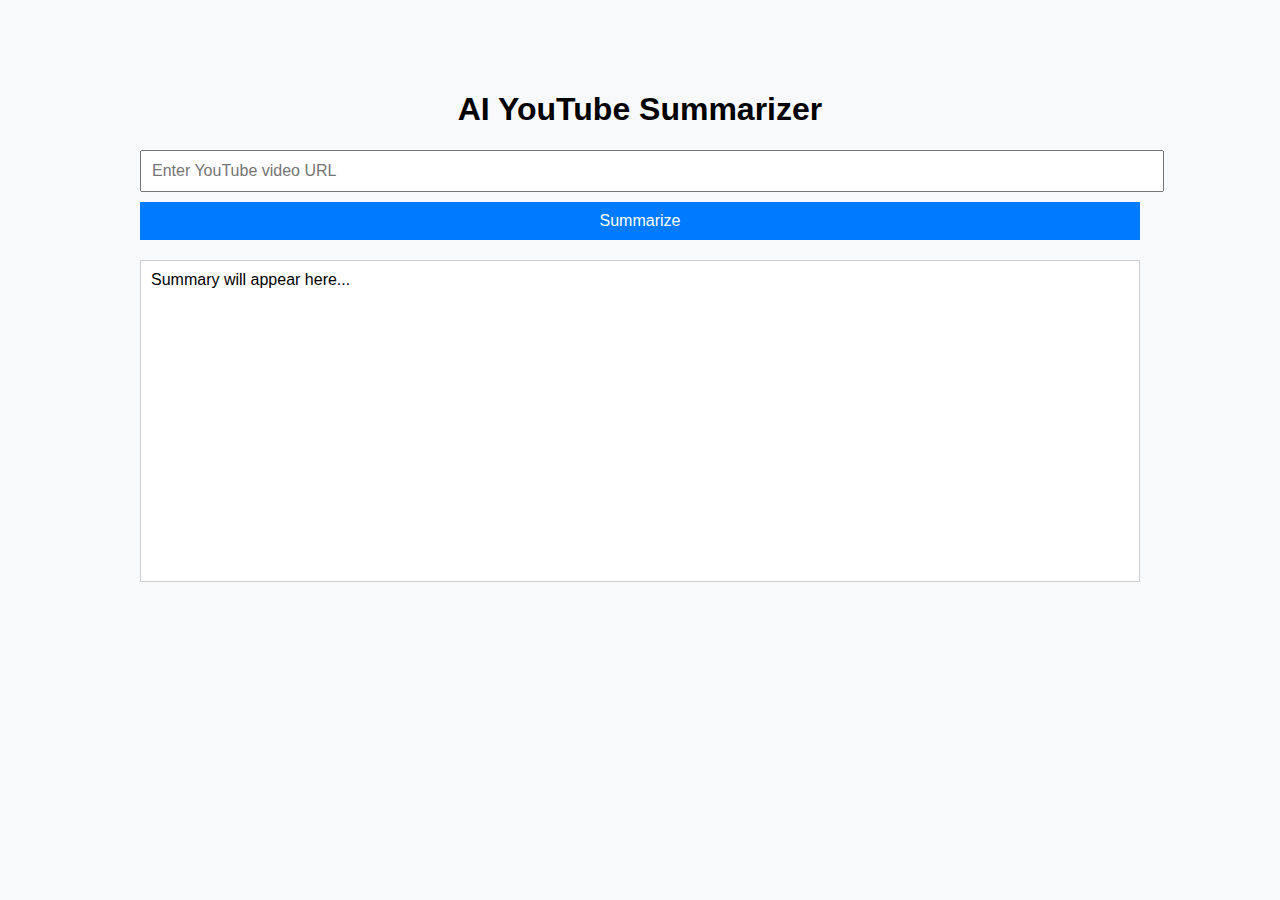
<file: index.html>
<!DOCTYPE html>
<html lang="en">
<head>
  <meta charset="UTF-8" />
  <meta name="viewport" content="width=300px, initial-scale=1.0"/>
  <title>AI YouTube Summarizer</title>
  <link rel="stylesheet" href="style.css" />
</head>
<body>

  <h1>AI YouTube Summarizer</h1>
  <input type="text" id="youtube-link" placeholder="Enter YouTube video URL" />
  <button onclick="submitLink()">Summarize</button>

  <div id="summary-box">Summary will appear here...</div>

 <script src="scripts.js"></script>

</body>
</html>
</file>
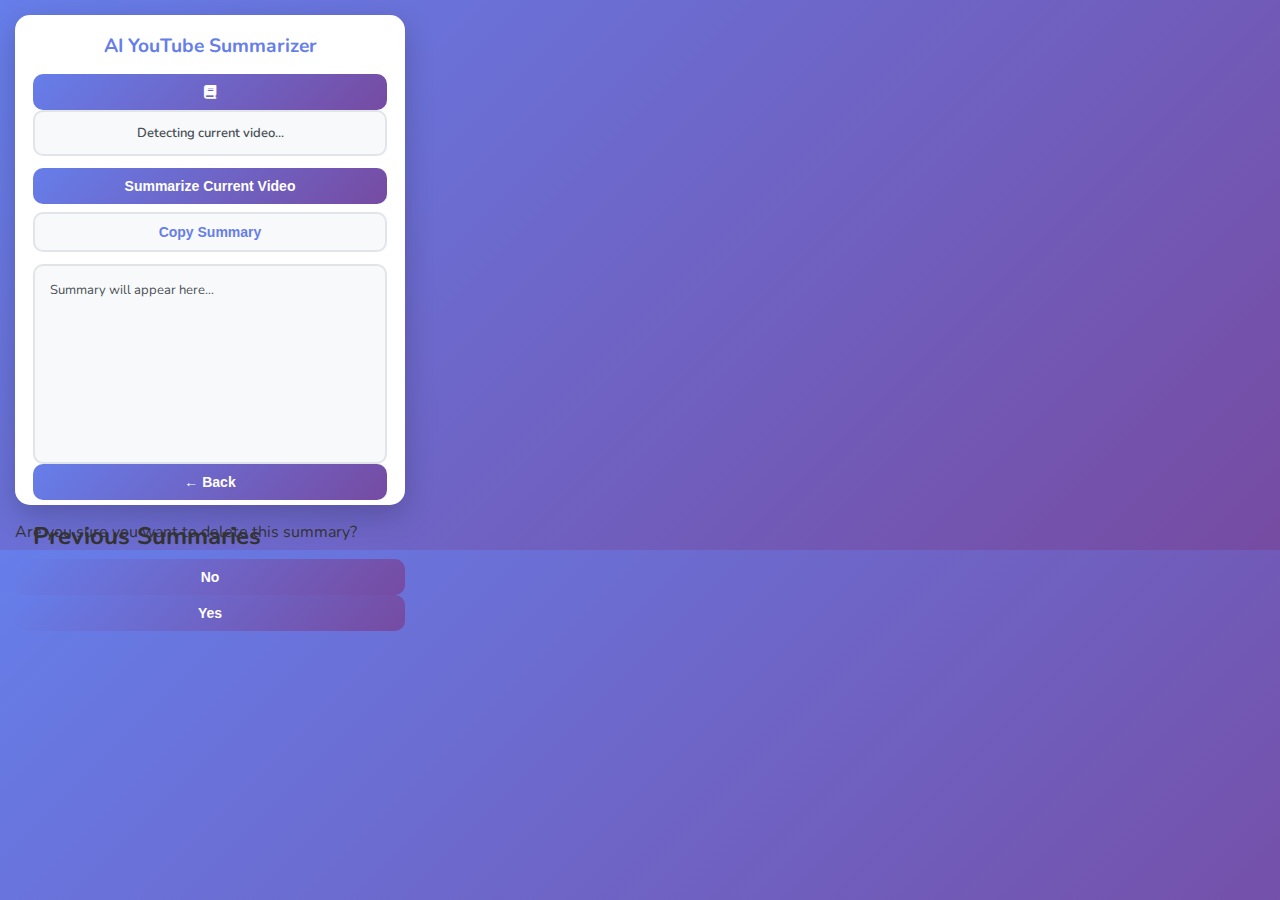
<file: frontend/index.html>
<!DOCTYPE html>
<html lang="en">
<head>
  <meta charset="UTF-8" />
  <meta name="viewport" content="width=420px, initial-scale=1.0"/>
  <title>AI YouTube Summarizer</title>
  <link rel="stylesheet" href="style.css" />
  <link href="https://fonts.googleapis.com/css2?family=Nunito:wght@400;700&display=swap" rel="stylesheet">
  <link rel="stylesheet" href="https://cdnjs.cloudflare.com/ajax/libs/font-awesome/6.5.1/css/all.min.css">
</head>
<body>
  <div class="container">
    <div class="header">
      <h1>AI YouTube Summarizer</h1>
      <button id="history-btn" class="icon-btn" title="View History">
        <i class="fas fa-book"></i>
      </button>
    </div>
    
    <div id="video-info" class="video-info">
      <p id="video-title">Detecting current video...</p>
    </div>
    
    <div class="button-group">
      <button id="summarize-btn">Summarize Current Video</button>
      <button id="copy-btn">Copy Summary</button>
    </div>
    
    <div id="summary-box">Summary will appear here...</div>
    
    <div id="history-panel" class="history-panel hidden">
      <div class="panel-header">
        <button id="back-btn" class="back-btn">← Back</button>
        <h2>Previous Summaries</h2>
      </div>
      <div id="history-list" class="history-list">
        <!-- History items will be added here dynamically -->
      </div>
    </div>
  </div>
  
  <div id="toast" class="toast">Copied to clipboard!</div>
  
  <div id="confirm-dialog" class="confirm-dialog hidden">
    <p>Are you sure you want to delete this summary?</p>
    <div class="confirm-buttons">
      <button id="cancel-delete">No</button>
      <button id="confirm-delete">Yes</button>
    </div>
  </div>
  
  <script src="scripts.js" type="module"></script>
</body>
</html>
</file>
<file: style.css>
body {
      font-family: Arial, sans-serif;
      max-width: 1000px;
      margin: 40px auto;
      padding: 30px;
      background-color: #f8f9fa;
    }

    h1 {
      text-align: center;
    }

    input[type="text"] {
      width: 100%;
      padding: 10px;
      margin-bottom: 10px;
      font-size: 16px;
    }

    button {
      width: 100%;
      padding: 10px;
      background-color: #007bff;
      color: white;
      border: none;
      font-size: 16px;
      cursor: pointer;
    }

    button:hover {
      background-color: #0056b3;
    }

    #summary-box {
      margin-top: 20px;
      padding: 10px;
      height: 300px;
      overflow-y: scroll;
      background-color: #ffffff;
      border: 1px solid #ccc;
      white-space: pre-wrap;
    }
</file>
<file: frontend/style.css>
/* Use a rounder font */
@import url('https://fonts.googleapis.com/css2?family=Nunito:wght@400;700&display=swap');

body {
  font-family: 'Nunito', Arial, sans-serif;
  width: 420px;
  height: 550px;
  margin: 0;
  padding: 15px;
  background: linear-gradient(135deg, #667eea 0%, #764ba2 100%);
  box-sizing: border-box;
  color: #333;
}

/* Main container */
.container {
  background: white;
  border-radius: 15px;
  padding: 18px;
  box-shadow: 0 10px 30px rgba(0,0,0,0.2);
  height: calc(100% - 30px);
  display: flex;
  flex-direction: column;
  width: 100%;
  box-sizing: border-box;
}

/* Make the main heading stand out */
h1 {
  text-align: center;
  font-size: 1.2em;
  margin: 0 0 15px 0;
  color: #667eea;
  font-weight: 700;
}

/* Video info section */
.video-info {
  background: #f8f9fa;
  border: 2px solid #e1e5e9;
  border-radius: 10px;
  padding: 12px;
  margin-bottom: 12px;
  text-align: center;
}

.video-info p {
  margin: 0;
  font-size: 13px;
  color: #495057;
  font-weight: 600;
  line-height: 1.4;
  word-break: break-word;
}

.video-info.detected {
  background: rgba(102, 126, 234, 0.1);
  border-color: #667eea;
}

.video-info.error {
  background: rgba(220, 53, 69, 0.1);
  border-color: #dc3545;
}

.video-info.error p {
  color: #dc3545;
}

/* Input styling - keeping for potential future use */
input[type="text"] {
  width: 100%;
  padding: 12px 16px;
  margin-bottom: 15px;
  font-size: 14px;
  border-radius: 10px;
  border: 2px solid #e1e5e9;
  box-sizing: border-box;
  background: #f8f9fa;
  transition: all 0.3s ease;
  display: none; /* Hidden by default now */
}

input[type="text"]:focus {
  outline: none;
  border-color: #667eea;
  background: white;
  box-shadow: 0 0 0 3px rgba(102, 126, 234, 0.1);
}

/* Button group styling */
.button-group {
  display: flex;
  flex-direction: column;
  gap: 8px;
  margin-bottom: 12px;
  width: 100%;
}

/* Button styling */
button {
  width: 100%;
  padding: 10px;
  background: linear-gradient(135deg, #667eea 0%, #764ba2 100%);
  color: white;
  border: none;
  font-size: 14px;
  font-weight: 600;
  border-radius: 10px;
  cursor: pointer;
  transition: all 0.3s ease;
  margin: 0;
  box-sizing: border-box;
}

button:hover:not(:disabled) {
  transform: translateY(-2px);
  box-shadow: 0 8px 25px rgba(102, 126, 234, 0.3);
}

button:disabled {
  opacity: 0.6;
  cursor: not-allowed;
  transform: none;
  box-shadow: none;
}

#copy-btn {
  background: #f8f9fa;
  color: #667eea;
  border: 2px solid #e1e5e9;
}

#copy-btn:hover:not(:disabled) {
  background: #667eea;
  color: white;
  border-color: #667eea;
}

/* Summary box takes up remaining space */
#summary-box {
  flex: 1;
  margin: 0;
  padding: 15px;
  overflow-y: auto;
  background-color: #f8f9fa;
  border: 2px solid #e1e5e9;
  border-radius: 10px;
  white-space: pre-wrap;
  font-size: 13px;
  line-height: 1.5;
  box-sizing: border-box;
  color: #495057;
  min-height: 200px;
  width: 100%;
  word-wrap: break-word;
  hyphens: auto;
}

/* Loading animation for summary box */
#summary-box.loading {
  display: flex;
  align-items: center;
  justify-content: center;
  background: linear-gradient(90deg, #f8f9fa 25%, #e9ecef 50%, #f8f9fa 75%);
  background-size: 200% 100%;
  animation: loading 1.5s infinite;
}

.loading-text {
  font-size: 16px;
  font-weight: 600;
  color: #667eea;
  text-align: center;
}

.loading-dots {
  animation: dots 1.5s steps(4, end) infinite;
}

@keyframes loading {
  0% { background-position: 200% 0; }
  100% { background-position: -200% 0; }
}

@keyframes dots {
  0%, 20% { 
    content: '';
  }
  40% { 
    content: '.';
  }
  60% { 
    content: '..';
  }
  80%, 100% { 
    content: '...';
  }
}

@keyframes pulse {
  0% { opacity: 0.6; }
  50% { opacity: 1; }
  100% { opacity: 0.6; }
}

/* Toast notification */
.toast {
  position: fixed;
  bottom: 20px;
  left: 50%;
  transform: translateX(-50%);
  background: rgba(0, 0, 0, 0.8);
  color: white;
  padding: 10px 18px;
  border-radius: 20px;
  font-size: 12px;
  font-weight: 600;
  opacity: 0;
  transition: all 0.3s ease;
  z-index: 1000;
  backdrop-filter: blur(10px);
  min-width: 180px;
  text-align: center;
}

.toast.show {
  opacity: 1;
  bottom: 25px;
}

/* Toast types */
.toast.success {
  background: rgba(40, 167, 69, 0.9);
}

.toast.error {
  background: rgba(220, 53, 69, 0.9);
}

.toast.info {
  background: rgba(23, 162, 184, 0.9);
}

/* Scrollbar styling */
::-webkit-scrollbar {
  width: 6px;
}

::-webkit-scrollbar-track {
  background: #f1f3f4;
  border-radius: 3px;
}

::-webkit-scrollbar-thumb {
  background: #c1c8cd;
  border-radius: 3px;
}

::-webkit-scrollbar-thumb:hover {
  background: #a8b2b9;
}
</file>
